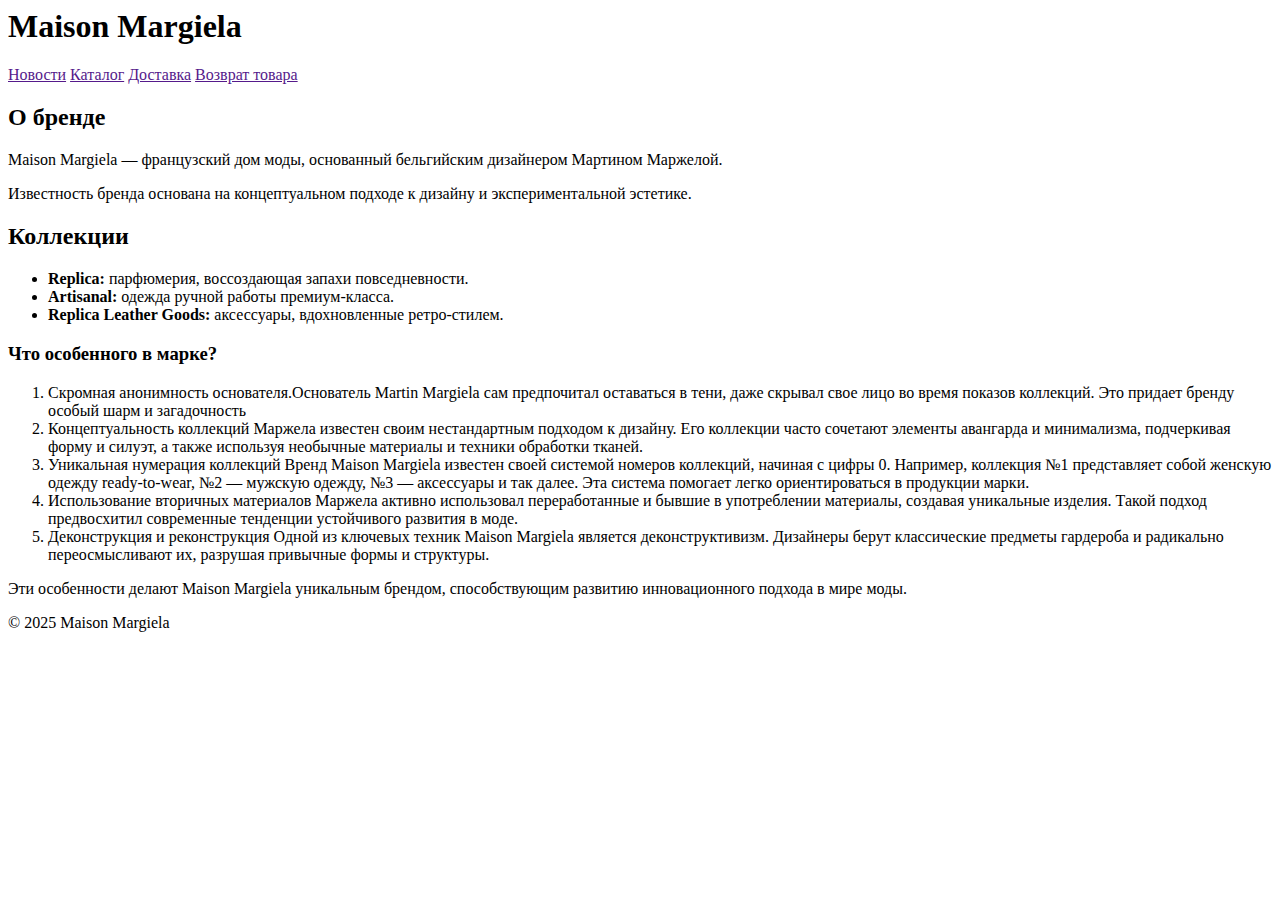
<file: index.html>
<html> 
    <body>
 <header>
 <h1> Maison Margiela </h1>
         <nav>
            <a class="nav-link" href="">Новости</a>
            <a class="nav-link" href="">Каталог</a>
            <a class="nav-link" href="">Доставка</a>
            <a class="nav-link" href="">Возврат товара</a>
        </nav>
    </header>
 <main class="content">
  <section>
 <h2>О бренде</h2>
  <p>Maison Margiela — французский дом моды, основанный бельгийским дизайнером Мартином Маржелой.</p>
   <p>Известность бренда основана на концептуальном подходе к дизайну и экспериментальной эстетике.</p>
  </section>
   <section>
<h2>Коллекции</h2>
 <ul>
     <li><strong>Replica:</strong> парфюмерия, воссоздающая запахи повседневности.</li>
           <li><strong>Artisanal:</strong> одежда ручной работы премиум-класса.</li>
           <li><strong>Replica Leather Goods:</strong> аксессуары, вдохновленные ретро-стилем.</li>
            </ul>
        </section>
        <h3>Что особенного в марке?</h3>
        <ol>
        <li>Скромная анонимность основателя.Основатель Martin Margiela сам предпочитал оставаться в тени, даже скрывал свое лицо во время показов коллекций. Это придает бренду особый шарм и загадочность</li>
        <li>Концептуальность коллекций
Маржела известен своим нестандартным подходом к дизайну. Его коллекции часто сочетают элементы авангарда и минимализма, подчеркивая форму и силуэт, а также используя необычные материалы и техники обработки тканей.</li>
<li>Уникальная нумерация коллекций
Bренд Maison Margiela известен своей системой номеров коллекций, начиная с цифры 0. Например, коллекция №1 представляет собой женскую одежду ready-to-wear, №2 — мужскую одежду, №3 — аксессуары и так далее. Эта система помогает легко ориентироваться в продукции марки.
</li>
<li> Использование вторичных материалов
Маржела активно использовал переработанные и бывшие в употреблении материалы, создавая уникальные изделия. Такой подход предвосхитил современные тенденции устойчивого развития в моде.</li>
<li> Деконструкция и реконструкция
Одной из ключевых техник Maison Margiela является деконструктивизм. Дизайнеры берут классические предметы гардероба и радикально переосмысливают их, разрушая привычные формы и структуры.</li>
        </ol>
        <p>Эти особенности делают Maison Margiela уникальным брендом, способствующим развитию инновационного подхода в мире моды.</p>
    </main>
   <footer class="footer">
   <p>© 2025 Maison Margiela</p>
</footer>
 </body>
</html>
</file>
